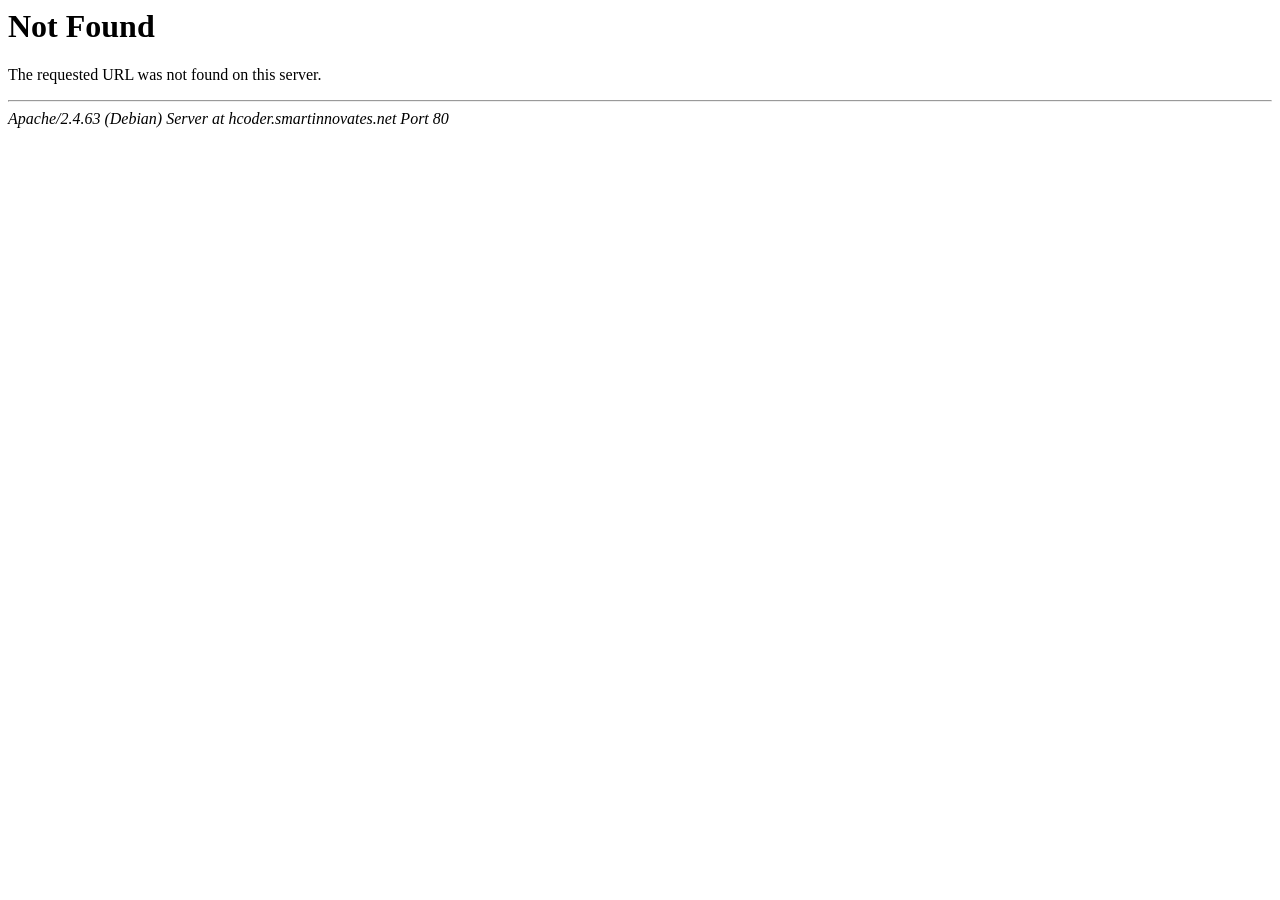
<file: fonts/et-line.html>
<!DOCTYPE HTML PUBLIC "-//IETF//DTD HTML 2.0//EN">
<html><head>
<title>404 Not Found</title>
</head><body>
<h1>Not Found</h1>
<p>The requested URL was not found on this server.</p>
<hr>
<address>Apache/2.4.63 (Debian) Server at hcoder.smartinnovates.net Port 80</address>
</body></html>
</file>
